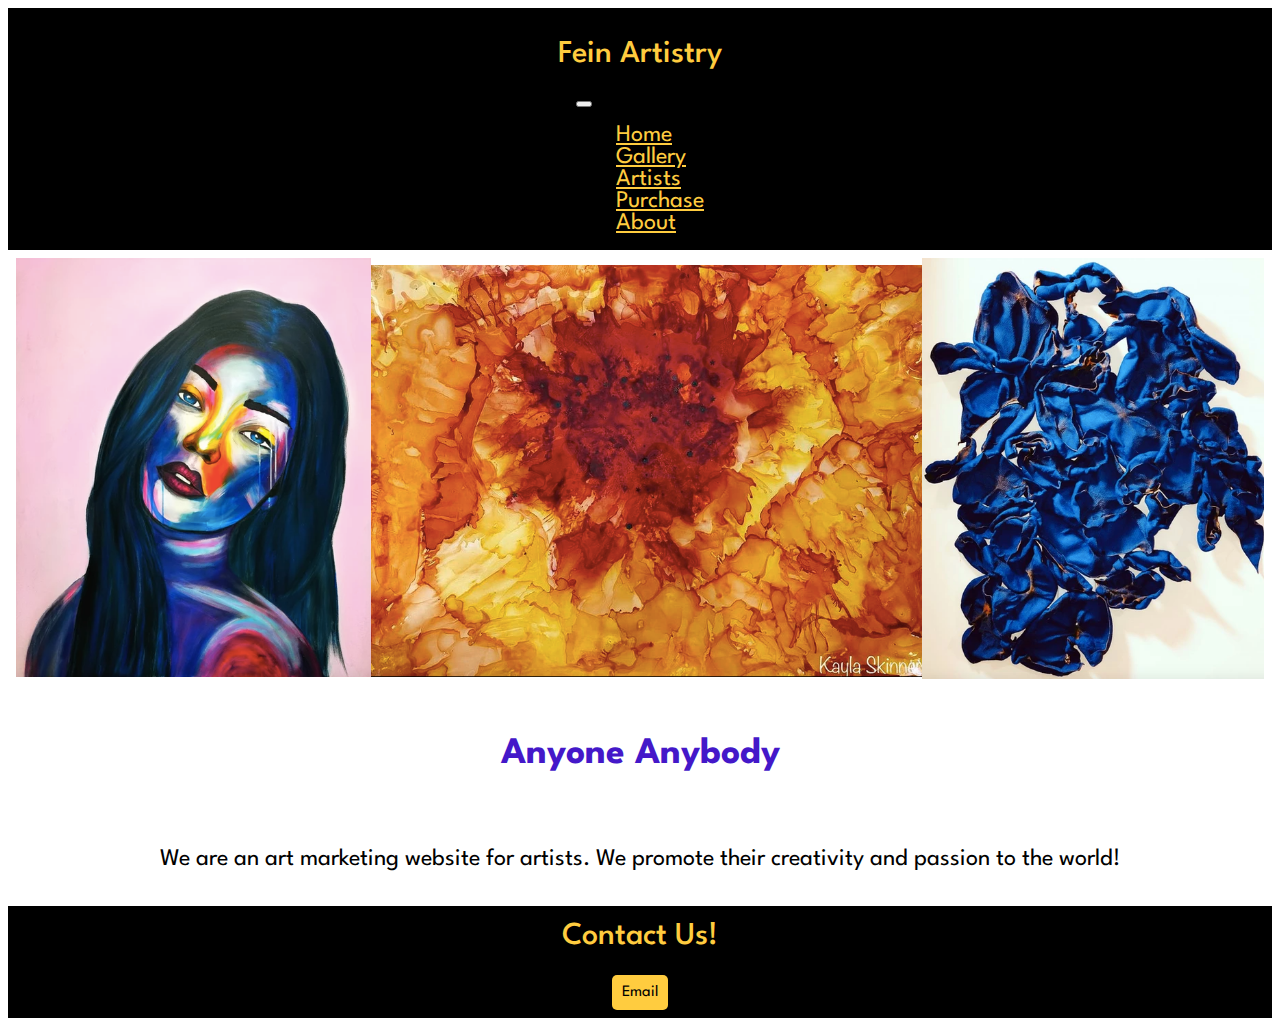
<file: index.html>
<!doctype html>
<html lang="en">

<head>
    <!-- Required meta tags -->
    <meta charset="utf-8">
    <meta name="viewport" content="width=device-width, initial-scale=1, shrink-to-fit=no">
    <title>Fein Artistry</title>

    <!-- Link to Bootstrap 4 CSS -->
    <link rel="stylesheet" href="https://stackpath.bootstrapcdn.com/bootstrap/4.1.0/css/bootstrap.min.css" integrity="sha384-9gVQ4dYFwwWSjIDZnLEWnxCjeSWFphJiwGPXr1jddIhOegiu1FwO5qRGvFXOdJZ4" crossorigin="anonymous">

    <!-- a Google font -->
    <link rel="preconnect" href="https://fonts.gstatic.com">
    <link href="https://fonts.googleapis.com/css2?family=Spartan:wght@200;400;500&display=swap" rel="stylesheet">
    
    <!-- FontAwesome for search icon -->
    <link rel="stylesheet" href="https://use.fontawesome.com/releases/v5.5.0/css/all.css" integrity="sha384-B4dIYHKNBt8Bc12p+WXckhzcICo0wtJAoU8YZTY5qE0Id1GSseTk6S+L3BlXeVIU" crossorigin="anonymous">

    <!-- Link to your custom stylesheet. Any non-Bootstrap styles you create go in this stylesheet. You can create new classes and IDs, or add new rules for classes that already exist in Bootstrap. Any rules you put in your custom stylesheet will override any styling applied to any elements of the same name in Bootstrap, as long as your custom stylesheet link comes AFTER your Bootstrap CSS link, the way it does here. -->
    <link rel="stylesheet" type="text/css" href="styles.css">

</head>

<body id="bootstrap-overrides">

    <!-- ADD ALL YOUR CONTENT HERE, ABOVE THE <script> ELEMENTS BELOW. Don't forget to wrap everything in a .container or .container-fluid! After that: rows, columns, and content.  -->
<div class="container">
    <div class="row center black">
        <header>
            <h1>
                Fein Artistry
                <i class="fab fa-pagelines center purple"></i>
            </h1>
        </header>
    </div>
    <div class="row center black">
        <nav class="navbar navbar-expand-lg navbar-dark ">
            <button class="navbar-toggler" type="button" data-toggle="collapse" data-target="#navbarSupportedContent" aria-controls="navbarSupportedContent" aria-expanded="false" aria-label="Toggle navigation">
                <span class="navbar-toggler-icon"></span>
            </button>
            <div class="collapse navbar-collapse" id="navbarSupportedContent">
                <ul class="navbar-nav mr-auto">
                    <li class="nav-item">
                      <a class="nav-link" href="index.html">Home </a>
                    </li>
                    <li class="nav-item">
                      <a class="nav-link" href="gallery.html">Gallery</a>
                    </li>
                    <li class="nav-item">
                        <a class="nav-link" href="artists.html">Artists</a>
                    </li>
                    <li class="nav-item">
                        <a class="nav-link" href="purchase.html">Purchase</a>
                      </li>
                    <li class="nav-item">
                        <a class="nav-link" href="about.html">About</a>
                    </li>
                  </ul>
            </div>
          </nav>
    </div>
    <div class="row center margin">
        <div class="col-sm-4">
            <img src="Alexandra_Martinsen.png" alt="painting 1" width="100%" > 
        </div>
        <div class="col-sm-4 middle">
            <img src="Kayla_Skinner.png" alt="painting 2" width="100%" >
        </div>
        <div class="col-sm-4">
            <img src="Star_Trauth.png" alt="painting 3" width="100%"> 
        </div>
    </div>
    <div class="row center highlight">
        <h3>
            Anyone Anybody
        </h3>
    </div>
    <div class="row center text">
        <p >
            We are an art marketing website for artists. 
            We promote their creativity and passion to the world!
        </p>
    </div>
    <div class="row center black">
        <h4 class="header">
            Contact Us!
        </h4>
    </div>
    <div class="row center black">
        <form action="mailto:feinartistry@gmail.com" method="post" 
        enctype="text/plain" >
            <button type="submit">
                Email
            </button>
        </form>
    </div>
</div>

    <!-- NECESSARY <script> LINKS. The three <script> links below add jQuery, popper.js, and Bootstrap 4 JavaScript. These are libraries of scripts that are necessary to make Bootstrap's interactive and animated components work (e.g., dropdown menus, buttons, alerts, carousels, collapsing navbars and content areas, modals, popups, tooltips, etc). These three <script> links MUST appear in THIS ORDER; this is because both popper.js and the Bootstrap scripts rely on jQuery to work, so jQuery must load into your page first. We add these links at the bottom of the <body> element instead of in the <head> element so the scripts won't be loaded into your site until they're needed, which helps with your site's speed and functionality. -->

    <!-- jQuery--this must come first! -->
    <script src="https://code.jquery.com/jquery-3.3.1.slim.min.js" integrity="sha384-q8i/X+965DzO0rT7abK41JStQIAqVgRVzpbzo5smXKp4YfRvH+8abtTE1Pi6jizo" crossorigin="anonymous"></script>

    <!-- popper.js--a library of drop-down and pop-up JavaScript scripts -->
    <script src="https://cdnjs.cloudflare.com/ajax/libs/popper.js/1.14.0/umd/popper.min.js" integrity="sha384-cs/chFZiN24E4KMATLdqdvsezGxaGsi4hLGOzlXwp5UZB1LY//20VyM2taTB4QvJ" crossorigin="anonymous"></script>

    <!-- unique Bootstrap 4 JavaScript scripts -->
    <script src="https://stackpath.bootstrapcdn.com/bootstrap/4.1.0/js/bootstrap.min.js" integrity="sha384-uefMccjFJAIv6A+rW+L4AHf99KvxDjWSu1z9VI8SKNVmz4sk7buKt/6v9KI65qnm" crossorigin="anonymous"></script>

</body>

</html>
</file>
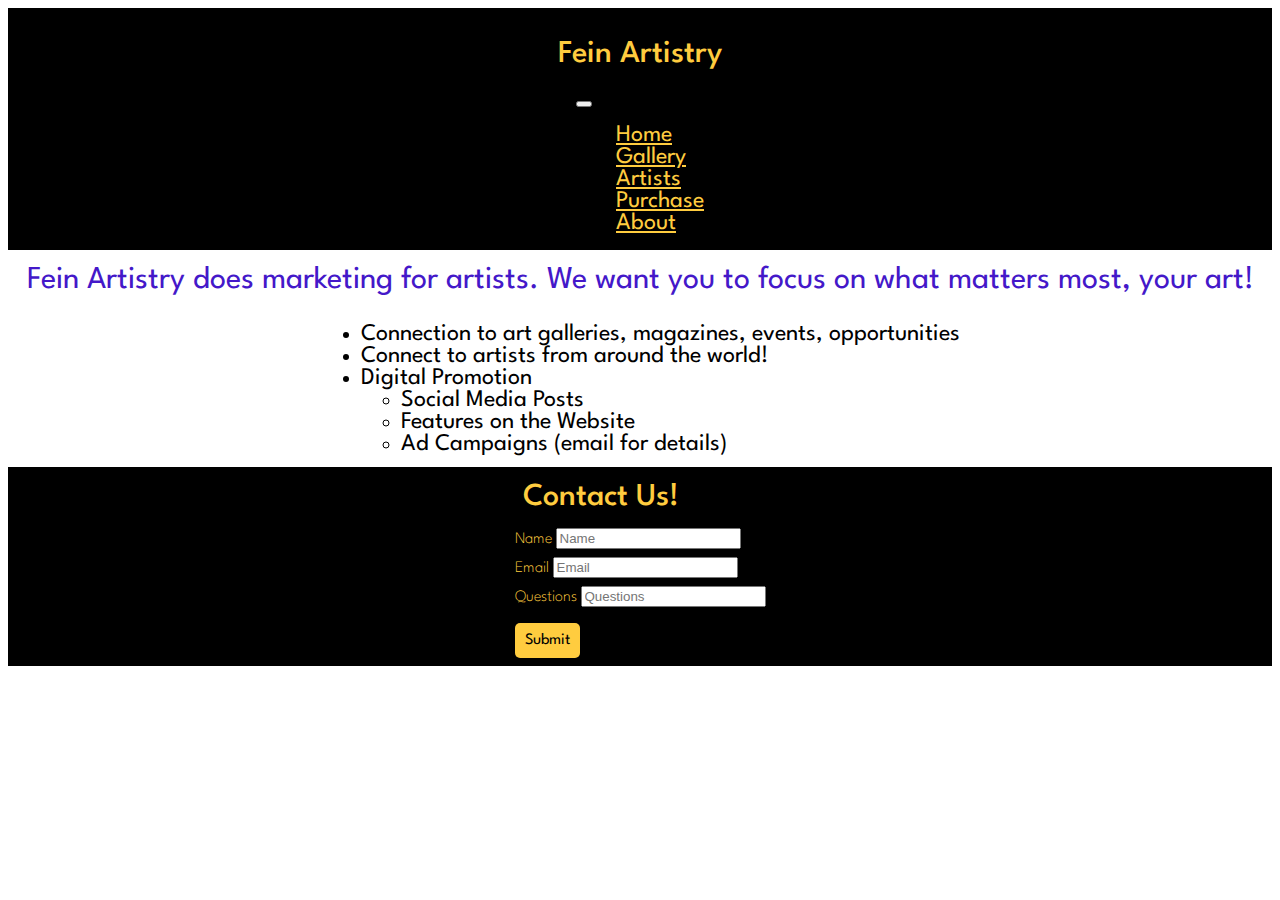
<file: about.html>
<!doctype html>
<html lang="en">

<head>
    <!-- Required meta tags -->
    <meta charset="utf-8">
    <meta name="viewport" content="width=device-width, initial-scale=1, shrink-to-fit=no">
    <title>Bootstrap 4 Template</title>

    <!-- Link to Bootstrap 4 CSS -->
    <link rel="stylesheet" href="https://stackpath.bootstrapcdn.com/bootstrap/4.1.0/css/bootstrap.min.css" integrity="sha384-9gVQ4dYFwwWSjIDZnLEWnxCjeSWFphJiwGPXr1jddIhOegiu1FwO5qRGvFXOdJZ4" crossorigin="anonymous">

    <!-- a Google font -->
    <link rel="preconnect" href="https://fonts.gstatic.com">
    <link href="https://fonts.googleapis.com/css2?family=Spartan:wght@200;400;500&display=swap" rel="stylesheet">

    <!-- FontAwesome for search icon -->
    <link rel="stylesheet" href="https://use.fontawesome.com/releases/v5.5.0/css/all.css" integrity="sha384-B4dIYHKNBt8Bc12p+WXckhzcICo0wtJAoU8YZTY5qE0Id1GSseTk6S+L3BlXeVIU" crossorigin="anonymous">

    <!-- Link to your custom stylesheet. Any non-Bootstrap styles you create go in this stylesheet. You can create new classes and IDs, or add new rules for classes that already exist in Bootstrap. Any rules you put in your custom stylesheet will override any styling applied to any elements of the same name in Bootstrap, as long as your custom stylesheet link comes AFTER your Bootstrap CSS link, the way it does here. -->
    <link rel="stylesheet" type="text/css" href="styles.css">

</head>
<body id="bootstrap-overrides">

    <!-- ADD ALL YOUR CONTENT HERE, ABOVE THE <script> ELEMENTS BELOW. Don't forget to wrap everything in a .container or .container-fluid! After that: rows, columns, and content.  -->
    <div class="container">
        <div class="row center black">
        <header>
            <h1>
                Fein Artistry
                <i class="fab fa-pagelines center purple"></i>
            </h1>
        </header>
    </div>
    <div class="row center black">
        <nav class="navbar navbar-expand-lg navbar-dark ">
            <button class="navbar-toggler" type="button" data-toggle="collapse" data-target="#navbarSupportedContent" aria-controls="navbarSupportedContent" aria-expanded="false" aria-label="Toggle navigation">
                <span class="navbar-toggler-icon"></span>
            </button>
            <div class="collapse navbar-collapse" id="navbarSupportedContent">
                <ul class="navbar-nav mr-auto">
                    <li class="nav-item">
                      <a class="nav-link" href="index.html">Home </a>
                    </li>
                    <li class="nav-item">
                      <a class="nav-link" href="gallery.html">Gallery</a>
                    </li>
                    <li class="nav-item">
                        <a class="nav-link" href="artists.html">Artists</a>
                    </li>
                    <li class="nav-item">
                        <a class="nav-link" href="purchase.html">Purchase</a>
                      </li>
                    <li class="nav-item">
                        <a class="nav-link" href="about.html">About</a>
                    </li>
                  </ul>
            </div>
          </nav>
    </div>
    <div class="row center">
        <p class="highlightcenter">
            Fein Artistry does marketing for artists. 
            We want you to focus on what matters most, your art!
        </p>
        <i class="fab fa-pagelines center purple fa-3x"></i>
    </div>
    <div class="row center">
        <ul class="list">
            <li>
                Connection to art galleries, magazines, events, opportunities
            </li>
            <li>
                Connect to artists from around the world!
            </li>
            <li>
                Digital Promotion
                <ul>
                    <li>
                        Social Media Posts
                    </li>
                    <li>
                        Features on the Website
                    </li>
                    <li>
                        Ad Campaigns (email for details)
                    </li>
                </ul>
            </li>
        </ul>
    </div>
    <div class="row center black">
                <form method="post" enctype="text/plain">
                    <h3 class="header">
                        Contact Us!
                    </h3>
                    <div class="form-group footer">
                      <label for="name">Name</label>
                      <input type="text" class="form-control" placeholder="Name">
                    </div>
                    <div class="form-group footer">
                      <label for="email">Email</label>
                      <input type="text" class="form-control" placeholder="Email">
                    </div>
                    <div class="form-group footer">
                        <label for="Questions">Questions</label>
                        <input type="text" class="form-control" placeholder="Questions">
                    </div>
                    <button type="submit" >
                        Submit
                    </button>
                </form> 
    </div>
        </div>
    <!-- NECESSARY <script> LINKS. The three <script> links below add jQuery, popper.js, and Bootstrap 4 JavaScript. These are libraries of scripts that are necessary to make Bootstrap's interactive and animated components work (e.g., dropdown menus, buttons, alerts, carousels, collapsing navbars and content areas, modals, popups, tooltips, etc). These three <script> links MUST appear in THIS ORDER; this is because both popper.js and the Bootstrap scripts rely on jQuery to work, so jQuery must load into your page first. We add these links at the bottom of the <body> element instead of in the <head> element so the scripts won't be loaded into your site until they're needed, which helps with your site's speed and functionality. -->

    <!-- jQuery--this must come first! -->
    <script src="https://code.jquery.com/jquery-3.3.1.slim.min.js" integrity="sha384-q8i/X+965DzO0rT7abK41JStQIAqVgRVzpbzo5smXKp4YfRvH+8abtTE1Pi6jizo" crossorigin="anonymous"></script>

    <!-- popper.js--a library of drop-down and pop-up JavaScript scripts -->
    <script src="https://cdnjs.cloudflare.com/ajax/libs/popper.js/1.14.0/umd/popper.min.js" integrity="sha384-cs/chFZiN24E4KMATLdqdvsezGxaGsi4hLGOzlXwp5UZB1LY//20VyM2taTB4QvJ" crossorigin="anonymous"></script>

    <!-- unique Bootstrap 4 JavaScript scripts -->
    <script src="https://stackpath.bootstrapcdn.com/bootstrap/4.1.0/js/bootstrap.min.js" integrity="sha384-uefMccjFJAIv6A+rW+L4AHf99KvxDjWSu1z9VI8SKNVmz4sk7buKt/6v9KI65qnm" crossorigin="anonymous"></script>

</body>

</html>
</file>
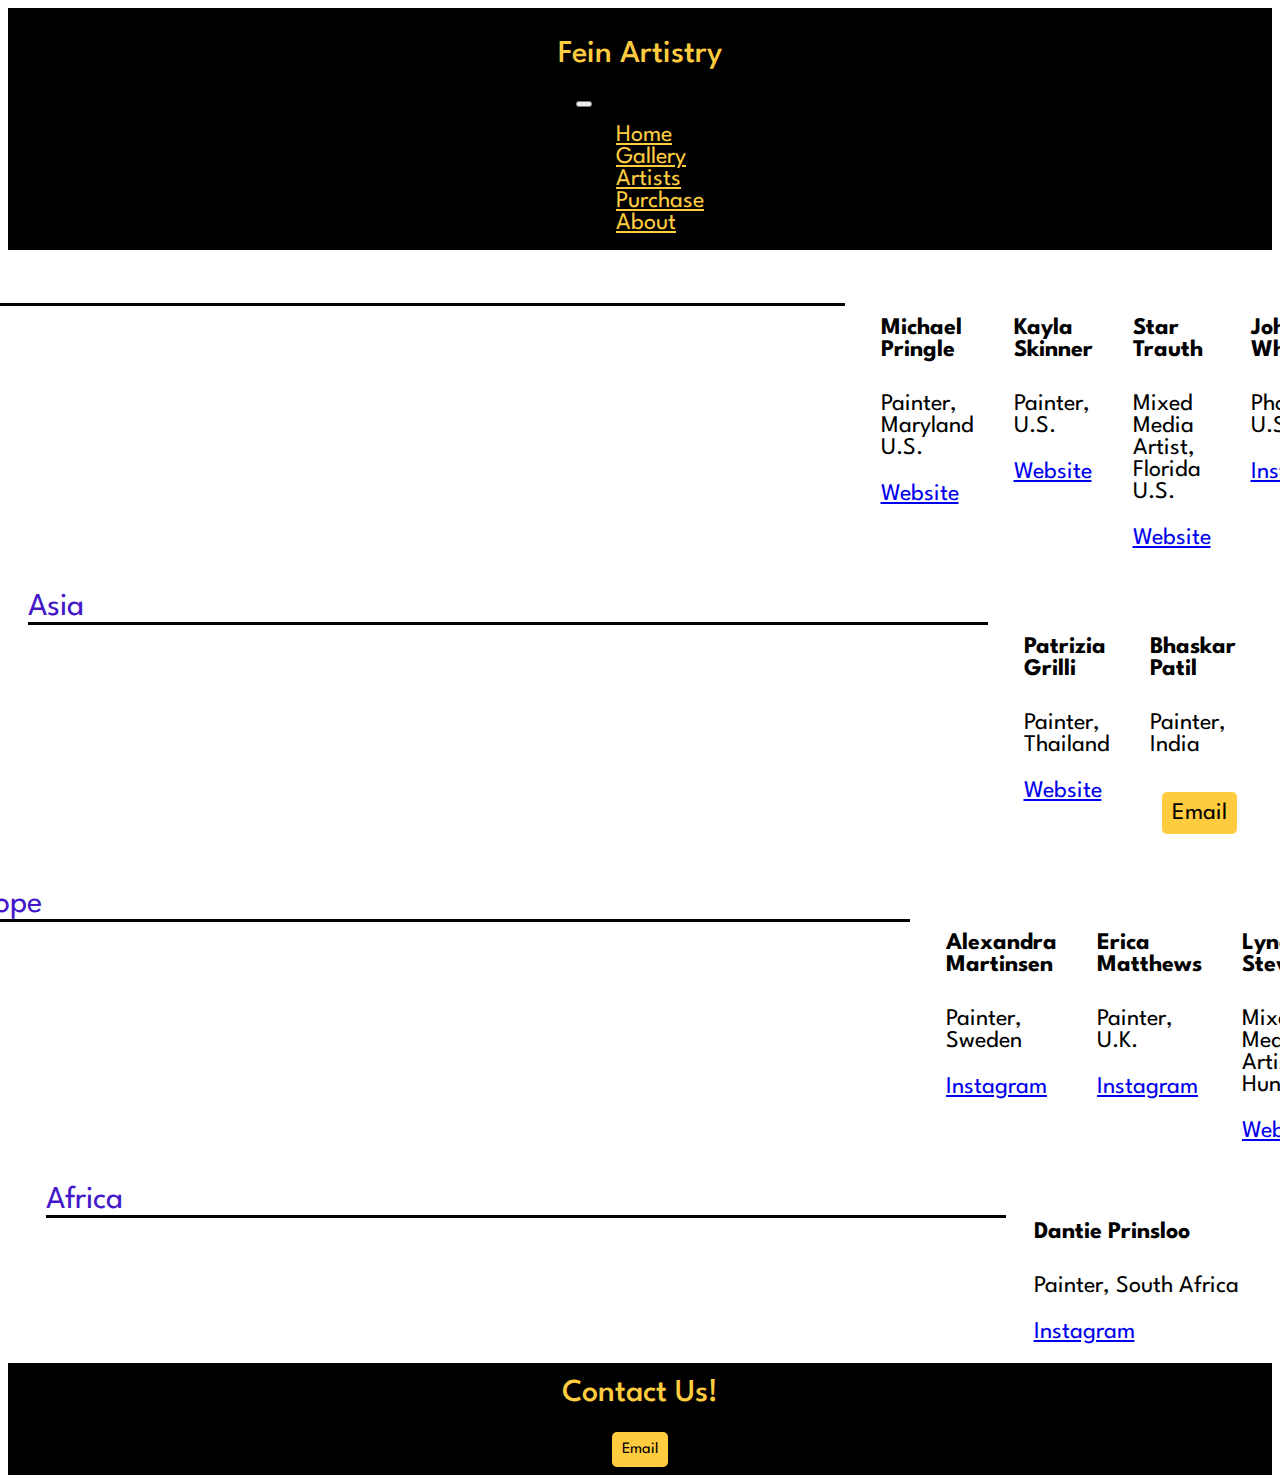
<file: artists.html>
<!doctype html>
<html lang="en">

<head>
    <!-- Required meta tags -->
    <meta charset="utf-8">
    <meta name="viewport" content="width=device-width, initial-scale=1, shrink-to-fit=no">
    <title>Bootstrap 4 Template</title>

    <!-- Link to Bootstrap 4 CSS -->
    <link rel="stylesheet" href="https://stackpath.bootstrapcdn.com/bootstrap/4.1.0/css/bootstrap.min.css" integrity="sha384-9gVQ4dYFwwWSjIDZnLEWnxCjeSWFphJiwGPXr1jddIhOegiu1FwO5qRGvFXOdJZ4" crossorigin="anonymous">

    <!-- a Google font -->
    <link rel="preconnect" href="https://fonts.gstatic.com">
<link href="https://fonts.googleapis.com/css2?family=Spartan:wght@200;400;500&display=swap" rel="stylesheet">


    <!-- FontAwesome for search icon -->
    <link rel="stylesheet" href="https://use.fontawesome.com/releases/v5.5.0/css/all.css" integrity="sha384-B4dIYHKNBt8Bc12p+WXckhzcICo0wtJAoU8YZTY5qE0Id1GSseTk6S+L3BlXeVIU" crossorigin="anonymous">

    <!-- Link to your custom stylesheet. Any non-Bootstrap styles you create go in this stylesheet. You can create new classes and IDs, or add new rules for classes that already exist in Bootstrap. Any rules you put in your custom stylesheet will override any styling applied to any elements of the same name in Bootstrap, as long as your custom stylesheet link comes AFTER your Bootstrap CSS link, the way it does here. -->
    <link rel="stylesheet" type="text/css" href="styles.css">

</head>

<body id="bootstrap-overrides">

    <!-- ADD ALL YOUR CONTENT HERE, ABOVE THE <script> ELEMENTS BELOW. Don't forget to wrap everything in a .container or .container-fluid! After that: rows, columns, and content.  -->
        <div class="container">
        <div class="row center black">
        <header>
            <h1>
                Fein Artistry
                <i class="fab fa-pagelines center purple"></i>
            </h1>
        </header>
    </div>
    <div class="row center black">
        <nav class="navbar navbar-expand-lg navbar-dark ">
            <button class="navbar-toggler" type="button" data-toggle="collapse" data-target="#navbarSupportedContent" aria-controls="navbarSupportedContent" aria-expanded="false" aria-label="Toggle navigation">
                <span class="navbar-toggler-icon"></span>
            </button>
            <div class="collapse navbar-collapse" id="navbarSupportedContent">
                <ul class="navbar-nav mr-auto">
                    <li class="nav-item">
                      <a class="nav-link" href="index.html">Home </a>
                    </li>
                    <li class="nav-item">
                      <a class="nav-link" href="gallery.html">Gallery</a>
                    </li>
                    <li class="nav-item">
                        <a class="nav-link" href="artists.html">Artists</a>
                    </li>
                    <li class="nav-item">
                        <a class="nav-link" href="purchase.html">Purchase</a>
                      </li>
                    <li class="nav-item">
                        <a class="nav-link" href="about.html">About</a>
                    </li>
                  </ul>
            </div>
          </nav>
    </div>
    <div class="row center margin">
        <div class="row">
            <h3 class="highlight bottom">
                U.S.A
                <i class="fab fa-pagelines purple fa-sm"></i>
            </h3>
        </div>
        <div class="card col-sm-4 margin">
            <h3 class="card-header center">
                <i class="fas fa-paint-brush fa-2x yellow"></i>
            </h3>
            <div class="card-body list">
              <h4 class="card-title">Michael Pringle</h4>
              <p class="card-text">Painter, Maryland U.S.</p>
              <a href="https://www.artisticeyeart.com/" class="btn btn-outline-warning">Website</a>
            </div>
          </div>
          <div class="card col-sm-4 margin">
            <h3 class="card-header center">
                <i class="fas fa-paint-brush fa-2x yellow"></i>
            </h3>
            <div class="card-body list">
              <h4 class="card-title">Kayla Skinner</h4>
              <p class="card-text">Painter, U.S.</p>
              <a href="https://1-kayla-skinner.pixels.com/" class="btn btn-outline-warning">Website</a>
            </div>
          </div>
          <div class="card col-sm-4 margin">
            <h3 class="card-header center">
                <i class="fab fa-phabricator fa-2x yellow"></i>
            </h3>
            <div class="card-body list">
              <h4 class="card-title">Star Trauth</h4>
              <p class="card-text">Mixed Media Artist, Florida U.S.</p>
              <a href="http://www.wethree.net/" class="btn btn-outline-warning">Website</a>
            </div>
          </div>
          <div class="card col-sm-4 margin">
            <h3 class="card-header center">
                <i class="fas fa-camera-retro fa-2x yellow"></i>
            </h3>
            <div class="card-body list">
              <h4 class="card-title">Johnathan White</h4>
              <p class="card-text">Photographer, U.S.</p>
              <a href="https://www.instagram.com/jonjwgalleries/?hl=en" class="btn btn-outline-warning">Instagram</a>
            </div>
          </div>
    </div>
    <div class="row center margin">
        <div class="row">
            <h3 class="highlight bottom">
                Asia
                <i class="fab fa-pagelines purple fa-sm"></i>
            </h3>
        </div>
        <div class="card col-sm-4 margin">
            <h3 class="card-header center">
                <i class="fas fa-paint-brush fa-2x yellow"></i>
            </h3>
            <div class="card-body list">
              <h4 class="card-title">Patrizia Grilli</h4>
              <p class="card-text">Painter, Thailand</p>
              <a href="https://tattootrix.wixsite.com/trixart" class="btn btn-outline-warning">Website</a>
            </div>
        </div>
        <div class="card col-sm-4 margin">
            <h3 class="card-header center">
                <i class="fas fa-paint-brush fa-2x yellow"></i>
            </h3>
            <div class="card-body list">
              <h4 class="card-title">Bhaskar Patil</h4>
              <p class="card-text">Painter, India</p>
              <form action="mailto:aadhyart@yahoo.com" method="post" 
        enctype="text/plain" >
                <button type="button" class="btn btn-outline-warning">
                    Email
                </button>
        </form>
            </div>
        </div>
    </div>
    <div class="row center margin">
        <div class="row">
            <h3 class="highlight bottom">
                Europe
                <i class="fab fa-pagelines purple fa-sm"></i>
            </h3>
        </div>
        <div class="card col-sm-4 margin">
            <h3 class="card-header center">
                <i class="fas fa-paint-brush fa-2x yellow"></i>
            </h3>
            <div class="card-body list">
              <h4 class="card-title">Alexandra Martinsen</h4>
              <p class="card-text">Painter, Sweden</p>
              <a href="https://www.instagram.com/artbymartinsen/" class="btn btn-outline-warning">Instagram</a>
            </div>
        </div>
        <div class="card col-sm-4 margin">
            <h3 class="card-header center">
                <i class="fas fa-paint-brush fa-2x yellow"></i>
            </h3>
            <div class="card-body list">
              <h4 class="card-title">Erica Matthews</h4>
              <p class="card-text">Painter, U.K.</p>
              <a href="https://www.instagram.com/creativehealthrochdale/" class="btn btn-outline-warning">Instagram</a>
            </div>
        </div>
        <div class="card col-sm-4 margin">
            <h3 class="card-header center">
                <i class="fab fa-phabricator fa-2x yellow"></i>
            </h3>
            <div class="card-body list">
              <h4 class="card-title">Lynda Stevens</h4>
              <p class="card-text">Mixed Media Artist, Hungary</p>
              <a href="https://lyndastevens.com/" class="btn btn-outline-warning">Website</a>
            </div>
          </div>
    </div>
    <div class="row center margin">
        <div class="row">
            <h3 class="highlight bottom">
                Africa
                <i class="fab fa-pagelines purple fa-sm"></i>
            </h3>
        </div>
        <div class="card col-sm-4 Margin">
            <h3 class="card-header center">
                <i class="fas fa-paint-brush fa-2x yellow"></i>
            </h3>
            <div class="card-body list">
              <h4 class="card-title">Dantie Prinsloo</h4>
              <p class="card-text">Painter, South Africa</p>
              <a href="https://www.instagram.com/dantiesart/?hl=af" class="btn btn-outline-warning">Instagram</a>
            </div>
        </div>
    </div>
    <div class="row center black">
        <h4 class="header">
            Contact Us!
        </h4>
    </div>
    <div class="row center black">
        <form action="mailto:feinartistry@gmail.com" method="post" 
        enctype="text/plain" >
            <button type="submit">
                Email
            </button>
        </form>
    </div>
        </div>
    <!-- NECESSARY <script> LINKS. The three <script> links below add jQuery, popper.js, and Bootstrap 4 JavaScript. These are libraries of scripts that are necessary to make Bootstrap's interactive and animated components work (e.g., dropdown menus, buttons, alerts, carousels, collapsing navbars and content areas, modals, popups, tooltips, etc). These three <script> links MUST appear in THIS ORDER; this is because both popper.js and the Bootstrap scripts rely on jQuery to work, so jQuery must load into your page first. We add these links at the bottom of the <body> element instead of in the <head> element so the scripts won't be loaded into your site until they're needed, which helps with your site's speed and functionality. -->

    <!-- jQuery--this must come first! -->
    <script src="https://code.jquery.com/jquery-3.3.1.slim.min.js" integrity="sha384-q8i/X+965DzO0rT7abK41JStQIAqVgRVzpbzo5smXKp4YfRvH+8abtTE1Pi6jizo" crossorigin="anonymous"></script>

    <!-- popper.js--a library of drop-down and pop-up JavaScript scripts -->
    <script src="https://cdnjs.cloudflare.com/ajax/libs/popper.js/1.14.0/umd/popper.min.js" integrity="sha384-cs/chFZiN24E4KMATLdqdvsezGxaGsi4hLGOzlXwp5UZB1LY//20VyM2taTB4QvJ" crossorigin="anonymous"></script>

    <!-- unique Bootstrap 4 JavaScript scripts -->
    <script src="https://stackpath.bootstrapcdn.com/bootstrap/4.1.0/js/bootstrap.min.js" integrity="sha384-uefMccjFJAIv6A+rW+L4AHf99KvxDjWSu1z9VI8SKNVmz4sk7buKt/6v9KI65qnm" crossorigin="anonymous"></script>

</body>

</html>
</file>
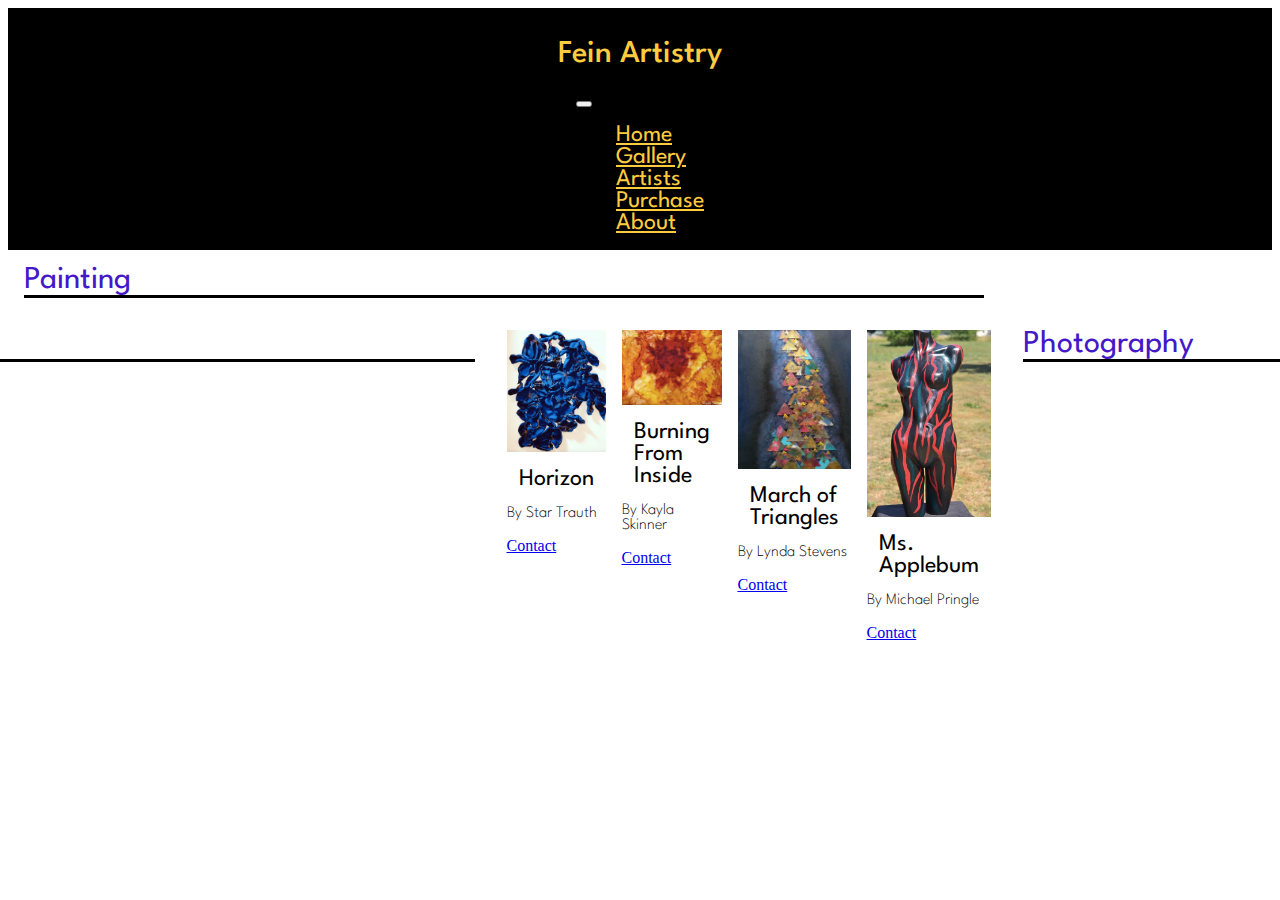
<file: gallery.html>
<!doctype html>
<html lang="en">

<head>
    <!-- Required meta tags -->
    <meta charset="utf-8">
    <meta name="viewport" content="width=device-width, initial-scale=1, shrink-to-fit=no">
    <title>Bootstrap 4 Template</title>

    <!-- Link to Bootstrap 4 CSS -->
    <link rel="stylesheet" href="https://stackpath.bootstrapcdn.com/bootstrap/4.1.0/css/bootstrap.min.css" integrity="sha384-9gVQ4dYFwwWSjIDZnLEWnxCjeSWFphJiwGPXr1jddIhOegiu1FwO5qRGvFXOdJZ4" crossorigin="anonymous">

    <!-- a Google font -->
    <link rel="preconnect" href="https://fonts.gstatic.com">
<link href="https://fonts.googleapis.com/css2?family=Spartan:wght@200;400;500&display=swap" rel="stylesheet">

    <!-- FontAwesome for search icon -->
    <link rel="stylesheet" href="https://use.fontawesome.com/releases/v5.5.0/css/all.css" integrity="sha384-B4dIYHKNBt8Bc12p+WXckhzcICo0wtJAoU8YZTY5qE0Id1GSseTk6S+L3BlXeVIU" crossorigin="anonymous">

    <!-- Link to your custom stylesheet. Any non-Bootstrap styles you create go in this stylesheet. You can create new classes and IDs, or add new rules for classes that already exist in Bootstrap. Any rules you put in your custom stylesheet will override any styling applied to any elements of the same name in Bootstrap, as long as your custom stylesheet link comes AFTER your Bootstrap CSS link, the way it does here. -->
    <link rel="stylesheet" type="text/css" href="styles.css">

</head>

<body id="bootstrap-overrides">

    <!-- ADD ALL YOUR CONTENT HERE, ABOVE THE <script> ELEMENTS BELOW. Don't forget to wrap everything in a .container or .container-fluid! After that: rows, columns, and content.  -->
<div class="container">
    <div class="row center black">
        <header>
            <h1>
                Fein Artistry
                <i class="fab fa-pagelines center purple"></i>
            </h1>
        </header>
    </div>
    <div class="row center black">
        <nav class="navbar navbar-expand-lg navbar-dark ">
            <button class="navbar-toggler" type="button" data-toggle="collapse" data-target="#navbarSupportedContent" aria-controls="navbarSupportedContent" aria-expanded="false" aria-label="Toggle navigation">
                <span class="navbar-toggler-icon"></span>
            </button>
            <div class="collapse navbar-collapse" id="navbarSupportedContent">
                <ul class="navbar-nav mr-auto">
                    <li class="nav-item">
                      <a class="nav-link" href="index.html">Home </a>
                    </li>
                    <li class="nav-item">
                      <a class="nav-link" href="gallery.html">Gallery</a>
                    </li>
                    <li class="nav-item">
                        <a class="nav-link" href="artists.html">Artists</a>
                    </li>
                    <li class="nav-item">
                        <a class="nav-link" href="purchase.html">Purchase</a>
                      </li>
                    <li class="nav-item">
                        <a class="nav-link" href="about.html">About</a>
                    </li>
                  </ul>
            </div>
          </nav>
    </div>
    <div class="row">
        <h3 class="highlight bottom">
            Painting
            <i class="fab fa-pagelines purple fa-sm"></i>
        </h3>
    </div>
    <div class="row center margin">
        <div class="col-sm-5 margin">
            <img src="Alexandra_Martinsen.png" alt="Alexandra Martinsen Painting" width="100%" > 
            <div class="card">
                <div class="card-body">
                  <h4 class="list">Girl</h4>
                  <p class="gallery">
                    By Alexandra Martinsen
                  </p>
                  <a href="artists.html" class="btn btn-outline-warning">Contact</a>
                </div>
              </div>
        </div>
        <div class="col-sm-5 margin">
            <img src="Patrizia_Grilli.png" alt="Patrizia Grilli Painting" width="100%" >
            <div class="card">
                <div class="card-body">
                  <h4 class="list">Geisha 7</h4>
                  <p class="gallery">
                    By Patrizia Grilli
                  </p>
                  <a href="artists.html" class="btn btn-outline-warning">Contact</a>
                </div>
              </div> 
        </div>
        <div class="col-sm-5 margin">
            <img src="Dantie_Prinsloo.png" alt="Dantie Prinsloo Painting" width="100%" >
            <div class="card">
                <div class="card-body">
                  <h4 class="list">Working Horses</h4>
                  <p class="gallery">
                    By Dantie Prinsloo
                  </p>
                  <a href="artists.html" class="btn btn-outline-warning">Contact</a>
                </div>
              </div> 
        </div>
        <div class="col-sm-5 margin">
            <img src="Bhaskar_Patil.png" alt="Bhaskar Patil Painting" width="100%" >
            <div class="card">
                <div class="card-body">
                  <h4 class="list">Painting</h4>
                  <p class="gallery">
                    By Bhaskar Patil
                  </p>
                  <a href="artists.html" class="btn btn-outline-warning">Contact</a>
                </div>
              </div>  
        </div>
        <div class="col-sm-5 margin">
            <img src="Erica_Matthews.png" alt="Erica Matthews Painting" width="100%" >
            <div class="card">
                <div class="card-body">
                  <h4 class="list">Painting</h4>
                  <p class="gallery">
                    By Erica Matthews
                  </p>
                  <a href="artists.html" class="btn btn-outline-warning">Contact</a>
                </div>
              </div>
    </div>
    <div class="row">
        <h3 class="highlight bottom">
            Mixed Media
            <i class="fab fa-pagelines purple fa-sm"></i>
        </h3>
    </div>
    <div class="row center margin">
        <div class="col-sm-5 margin">
            <img src="Star_Trauth.png" alt="Star Trauth Mixed Media" width="100%" >
            <div class="card">
                <div class="card-body">
                  <h4 class="list">Horizon</h4>
                  <p class="gallery">
                    By Star Trauth
                  </p>
                  <a href="artists.html" class="btn btn-outline-warning">Contact</a>
                </div>
              </div>
        </div>
        <div class="col-sm-5 margin">
            <img src="Kayla_Skinner.png" alt="Kayla Skinner Mixed Media" width="100%" >
            <div class="card">
                <div class="card-body">
                  <h4 class="list">Burning From Inside</h4>
                  <p class="gallery">
                    By Kayla Skinner
                  </p>
                  <a href="artists.html" class="btn btn-outline-warning">Contact</a>
                </div>
              </div> 
        </div>
        <div class="col-sm-5 margin">
            <img src="Lynda_Stevens.png" alt="Lynda Stevens Mixed Media" width="100%" >
            <div class="card">
                <div class="card-body">
                  <h4 class="list">March of Triangles</h4>
                  <p class="gallery">
                    By Lynda Stevens
                  </p>
                  <a href="artists.html" class="btn btn-outline-warning">Contact</a>
                </div>
              </div>
        </div>
        <div class="col-sm-5 margin">
            <img src="Michael_Pringle.png" alt="Michael Pringle Mixed Media" width="100%" >
            <div class="card">
                <div class="card-body">
                  <h4 class="list">Ms. Applebum</h4>
                  <p class="gallery">
                    By Michael Pringle
                  </p>
                  <a href="artists.html" class="btn btn-outline-warning">Contact</a>
                </div>
              </div> 
        </div>
    </div>
    <div class="row">
        <h3 class="highlight bottom">
            Photography
            <i class="fab fa-pagelines purple fa-sm"></i>
        </h3>
    </div>
    <div class="row center margin">
        <div class="col-sm-12">
            <img src="Johnathan_White.png" alt="Johnathan White Photography" width="100%" >
            <div class="card">
                <div class="card-body">
                  <h4 class="list">Rainbow Balloon 4</h4>
                  <p class="gallery">
                    By Johnathan White
                  </p>
                  <a href="artists.html" class="btn btn-outline-warning">Contact</a>
                </div>
              </div> 
        </div>
    </div>
    <div class="row center black width">
        <h4 class="header">
            Contact Us!
        </h4>
    </div>
    <div class="row center black width">
        <form action="mailto:feinartistry@gmail.com" method="post" 
        enctype="text/plain" >
            <button type="submit">
                Email
            </button>
        </form>
    </div>
</div>
    <!-- NECESSARY <script> LINKS. The three <script> links below add jQuery, popper.js, and Bootstrap 4 JavaScript. These are libraries of scripts that are necessary to make Bootstrap's interactive and animated components work (e.g., dropdown menus, buttons, alerts, carousels, collapsing navbars and content areas, modals, popups, tooltips, etc). These three <script> links MUST appear in THIS ORDER; this is because both popper.js and the Bootstrap scripts rely on jQuery to work, so jQuery must load into your page first. We add these links at the bottom of the <body> element instead of in the <head> element so the scripts won't be loaded into your site until they're needed, which helps with your site's speed and functionality. -->

    <!-- jQuery--this must come first! -->
    <script src="https://code.jquery.com/jquery-3.3.1.slim.min.js" integrity="sha384-q8i/X+965DzO0rT7abK41JStQIAqVgRVzpbzo5smXKp4YfRvH+8abtTE1Pi6jizo" crossorigin="anonymous"></script>

    <!-- popper.js--a library of drop-down and pop-up JavaScript scripts -->
    <script src="https://cdnjs.cloudflare.com/ajax/libs/popper.js/1.14.0/umd/popper.min.js" integrity="sha384-cs/chFZiN24E4KMATLdqdvsezGxaGsi4hLGOzlXwp5UZB1LY//20VyM2taTB4QvJ" crossorigin="anonymous"></script>

    <!-- unique Bootstrap 4 JavaScript scripts -->
    <script src="https://stackpath.bootstrapcdn.com/bootstrap/4.1.0/js/bootstrap.min.js" integrity="sha384-uefMccjFJAIv6A+rW+L4AHf99KvxDjWSu1z9VI8SKNVmz4sk7buKt/6v9KI65qnm" crossorigin="anonymous"></script>

</body>

</html>
</file>
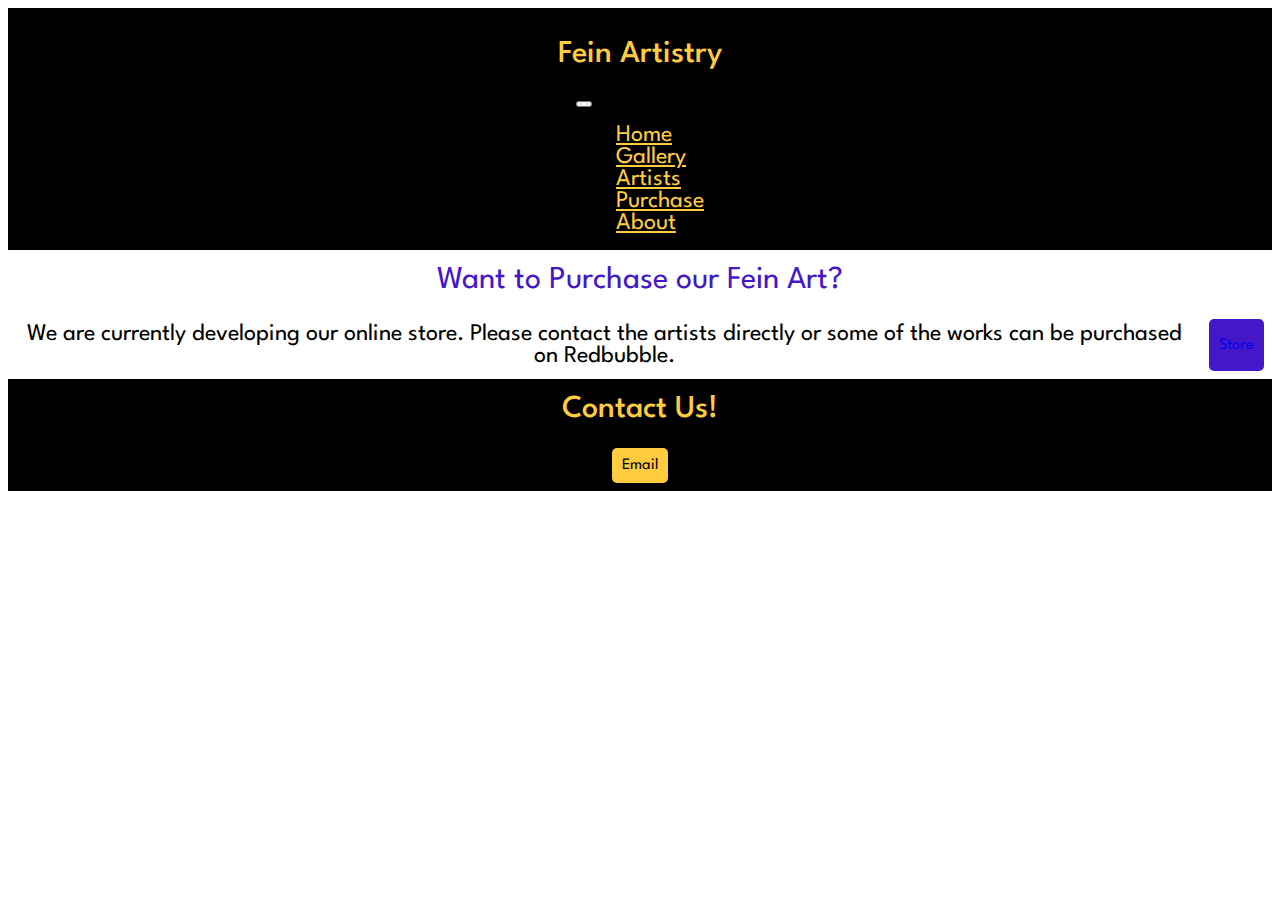
<file: purchase.html>
<!doctype html>
<html lang="en">

<head>
    <!-- Required meta tags -->
    <meta charset="utf-8">
    <meta name="viewport" content="width=device-width, initial-scale=1, shrink-to-fit=no">
    <title>Bootstrap 4 Template</title>

    <!-- Link to Bootstrap 4 CSS -->
    <link rel="stylesheet" href="https://stackpath.bootstrapcdn.com/bootstrap/4.1.0/css/bootstrap.min.css" integrity="sha384-9gVQ4dYFwwWSjIDZnLEWnxCjeSWFphJiwGPXr1jddIhOegiu1FwO5qRGvFXOdJZ4" crossorigin="anonymous">

    <!-- a Google font -->
    <link rel="preconnect" href="https://fonts.gstatic.com">
<link href="https://fonts.googleapis.com/css2?family=Spartan:wght@200;400;500&display=swap" rel="stylesheet">

    <!-- FontAwesome for search icon -->
    <link rel="stylesheet" href="https://use.fontawesome.com/releases/v5.5.0/css/all.css" integrity="sha384-B4dIYHKNBt8Bc12p+WXckhzcICo0wtJAoU8YZTY5qE0Id1GSseTk6S+L3BlXeVIU" crossorigin="anonymous">

    <!-- Link to your custom stylesheet. Any non-Bootstrap styles you create go in this stylesheet. You can create new classes and IDs, or add new rules for classes that already exist in Bootstrap. Any rules you put in your custom stylesheet will override any styling applied to any elements of the same name in Bootstrap, as long as your custom stylesheet link comes AFTER your Bootstrap CSS link, the way it does here. -->
    <link rel="stylesheet" type="text/css" href="styles.css">

</head>

<body id="bootstrap-overrides">

    <!-- ADD ALL YOUR CONTENT HERE, ABOVE THE <script> ELEMENTS BELOW. Don't forget to wrap everything in a .container or .container-fluid! After that: rows, columns, and content.  -->
<div class="container">
    <div class="row center black">
        <header>
            <h1>
                Fein Artistry
                <i class="fab fa-pagelines center purple"></i>
            </h1>
        </header>
    </div>
    <div class="row center black">
        <nav class="navbar navbar-expand-lg navbar-dark ">
            <button class="navbar-toggler" type="button" data-toggle="collapse" data-target="#navbarSupportedContent" aria-controls="navbarSupportedContent" aria-expanded="false" aria-label="Toggle navigation">
                <span class="navbar-toggler-icon"></span>
            </button>
            <div class="collapse navbar-collapse" id="navbarSupportedContent">
                <ul class="navbar-nav mr-auto">
                    <li class="nav-item">
                      <a class="nav-link" href="index.html">Home </a>
                    </li>
                    <li class="nav-item">
                      <a class="nav-link" href="gallery.html">Gallery</a>
                    </li>
                    <li class="nav-item">
                        <a class="nav-link" href="artists.html">Artists</a>
                    </li>
                    <li class="nav-item">
                        <a class="nav-link" href="purchase.html">Purchase</a>
                      </li>
                    <li class="nav-item">
                        <a class="nav-link" href="about.html">About</a>
                    </li>
                  </ul>
            </div>
          </nav>
    </div>
    <div class="row center">
        <p class="highlightcenter">
            Want to Purchase our Fein Art?
        </p>
    </div>
    <div class="row center">
        <i class="fab fa-pagelines center purple fa-3x"></i>
    </div>
    <div class="row center">
        <p class="text">
            We are currently developing our online store. 
            Please contact the artists directly or some of the works can be purchased on Redbubble.
        </p>
        <button type="submit" class="button">
            <a href="https://www.redbubble.com/people/FeinArtistry/shop?asc=u">Store</a>
        </button>
    </div>
    <div class="row center black">
        <h4 class="header">
            Contact Us!
        </h4>
    </div>
    <div class="row center black">
        <form action="mailto:feinartistry@gmail.com" method="post" 
        enctype="text/plain" >
            <button type="submit">
                Email
            </button>
        </form>
    </div>
</div>

    <!-- NECESSARY <script> LINKS. The three <script> links below add jQuery, popper.js, and Bootstrap 4 JavaScript. These are libraries of scripts that are necessary to make Bootstrap's interactive and animated components work (e.g., dropdown menus, buttons, alerts, carousels, collapsing navbars and content areas, modals, popups, tooltips, etc). These three <script> links MUST appear in THIS ORDER; this is because both popper.js and the Bootstrap scripts rely on jQuery to work, so jQuery must load into your page first. We add these links at the bottom of the <body> element instead of in the <head> element so the scripts won't be loaded into your site until they're needed, which helps with your site's speed and functionality. -->

    <!-- jQuery--this must come first! -->
    <script src="https://code.jquery.com/jquery-3.3.1.slim.min.js" integrity="sha384-q8i/X+965DzO0rT7abK41JStQIAqVgRVzpbzo5smXKp4YfRvH+8abtTE1Pi6jizo" crossorigin="anonymous"></script>

    <!-- popper.js--a library of drop-down and pop-up JavaScript scripts -->
    <script src="https://cdnjs.cloudflare.com/ajax/libs/popper.js/1.14.0/umd/popper.min.js" integrity="sha384-cs/chFZiN24E4KMATLdqdvsezGxaGsi4hLGOzlXwp5UZB1LY//20VyM2taTB4QvJ" crossorigin="anonymous"></script>

    <!-- unique Bootstrap 4 JavaScript scripts -->
    <script src="https://stackpath.bootstrapcdn.com/bootstrap/4.1.0/js/bootstrap.min.js" integrity="sha384-uefMccjFJAIv6A+rW+L4AHf99KvxDjWSu1z9VI8SKNVmz4sk7buKt/6v9KI65qnm" crossorigin="anonymous"></script>

</body>

</html>
</file>
<file: styles.css>
#bootstrap-overrides nav a {font-family: 'Spartan', sans-serif; 
    font-weight:400;
    color:#FFCC3F;
    font-size:1.5em;}
#bootstrap-overrides nav a:hover {color:white;}
#bootstrap-overrides header h1 {font-family: 'Spartan', sans-serif; 
    font-weight:500;
    margin-top:1em;
    color:#FFCC3F;}
#bootstrap-overrides form button {text-decoration:none;
    border:none;
    background:#FFCC3F;
    border-radius:5px;
    color:black;
    padding:10px;
    font-family: 'Spartan', sans-serif; 
    font-weight:400;
    margin:0.5em;
    font-size:1em;}
#bootstrap-overrides form button:hover {background:white;}
.header {font-family: 'Spartan', sans-serif; 
    font-weight:500;
    color:#FFCC3F;
    margin:0.5em;
    font-size:2em;}
.highlight {font-family: 'Spartan', sans-serif; 
    font-weight:400;
    color:#4418C9;
    margin:0.5em;
    font-size:2em;}
.highlightcenter {font-family: 'Spartan', sans-serif; 
    font-weight:400;
    color:#4418C9;
    margin:0.5em;
    font-size:2em;
    text-align:center;}
.text {font-family: 'Spartan', sans-serif; 
    font-weight:400;
    color:black;
    margin:0.5em;
    text-align:center;
    font-size:1.5em;}
.list {font-family: 'Spartan', sans-serif; 
    font-weight:400;
    color:black;
    margin:0.5em;
    font-size:1.5em;}
.gallery {font-family: 'Spartan', sans-serif; 
    font-weight:200;
    color:black;
    font-size:1em;}
.footer {font-family: 'Spartan', sans-serif; 
    font-weight:200;
    color:#FFCC3F;
    margin:0.5em;
    font-size:1em;}
.black {background:#000000;}
.center{display:flex; 
justify-content:center;}
.purple {color:#4418C9;}
.yellow {color:#FFCC3F;}
.margin {margin:0.5em;}
.middle {display:flex; justify-content:center;
align-items:center;}
.bottom { width:75vw; border-bottom: 3px solid black; }
.button {text-decoration:none;
    border:none;
    background:#4418C9;
    border-radius:5px;
    padding:10px;
    font-family: 'Spartan', sans-serif; 
    font-weight:400;
    font-size:1em;
    margin:0.5em}
.button a {text-decoration:none;}
.width {width:100vw;}
/*font {font-family: 'Spartan', sans-serif;}*/
</file>
